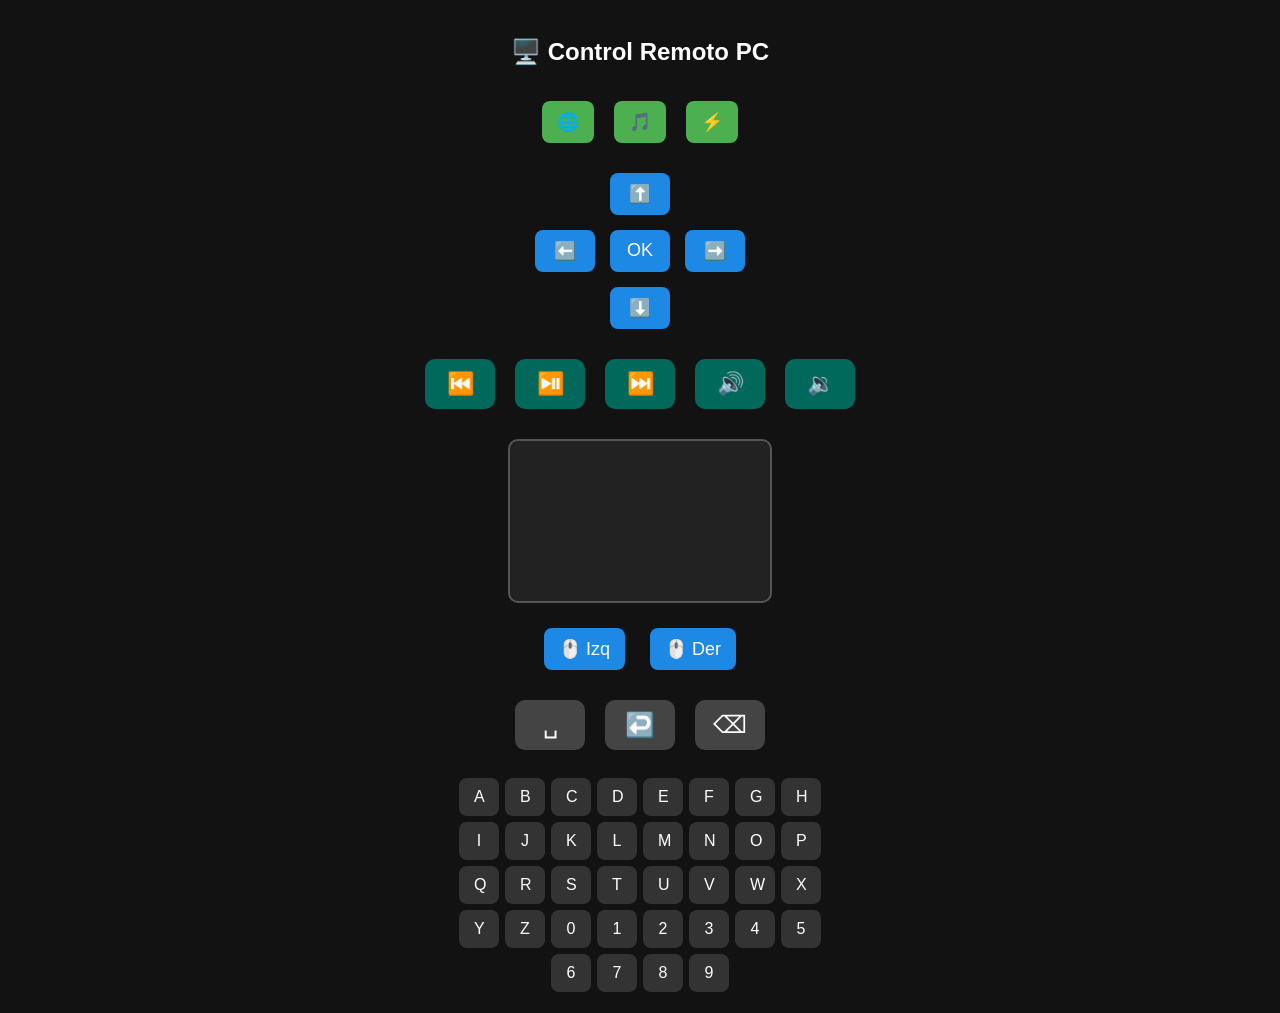
<file: templates/funcional.html>
<!DOCTYPE html>
<html lang="es">
<head>
<meta charset="UTF-8">
<meta name="viewport" content="width=device-width, initial-scale=1.0">
<title>Control Remoto</title>
<style>
body {
  background:#121212; color:#fff; font-family:sans-serif;
  display:flex; flex-direction:column; align-items:center; justify-content:center;
  text-align:center; gap:10px; padding:10px;
}
button {
  padding:10px 15px; margin:5px; border:none; border-radius:8px;
  background:#1e88e5; color:#fff; font-size:18px; cursor:pointer;
}
button:hover { background:#1565c0; }
.cruz { display:grid; grid-template-columns:repeat(3,70px); gap:5px; justify-content:center; }
.keyboard { display:flex; flex-wrap:wrap; justify-content:center; max-width:400px; }
.keyboard button { width:40px; margin:3px; background:#333; font-size:16px; }
.mouse { display:flex; justify-content:center; gap:15px; margin-top:10px; }
.shortcuts { display:flex; justify-content:center; gap:10px; margin-bottom:10px; }
.shortcuts button { background:#4caf50; font-size:18px; }
.control-keys { display:flex; justify-content:center; gap:10px; margin:10px 0; }
.control-keys button { width:70px; height:50px; font-size:24px; background:#444; border-radius:10px; }
.touchpad {
  width:260px; height:160px; background:#222;
  border-radius:10px; margin-top:15px;
  border:2px solid #555;
  touch-action:none;
}
.media-controls {
  display:flex; justify-content:center; gap:10px; margin-top:10px;
}
.media-controls button {
  width:70px; height:50px; font-size:22px;
  background:#00695c; border:none; border-radius:10px; color:#fff;
}
.media-controls button:hover { background:#004d40; }
</style>
</head>
<body>

<h2>🖥️ Control Remoto PC</h2>

<div class="shortcuts">
  <button onclick="sendAction('brave')">🌐</button>
  <button onclick="sendAction('vlc')">🎵</button>
  <button onclick="sendAction('shutdown')">⚡</button>
</div>

<div class="cruz">
  <div></div>
  <button onclick="sendSpecial('up')">⬆️</button>
  <div></div>
  <button onclick="sendSpecial('left')">⬅️</button>
  <button onclick="clickOK()">OK</button>
  <button onclick="sendSpecial('right')">➡️</button>
  <div></div>
  <button onclick="sendSpecial('down')">⬇️</button>
  <div></div>
</div>

<div class="media-controls">
  <button onclick="sendMedia('prev')">⏮️</button>
  <button onclick="sendMedia('playpause')">⏯️</button>
  <button onclick="sendMedia('next')">⏭️</button>
  <button onclick="sendMedia('volup')">🔊</button>
  <button onclick="sendMedia('voldown')">🔉</button>
</div>

<div class="touchpad" id="touchpad"></div>

<div class="mouse">
  <button onclick="clickMouse('left')">🖱️ Izq</button>
  <button onclick="clickMouse('right')">🖱️ Der</button>
</div>

<div class="control-keys">
  <button onclick="sendSpecial('space')">␣</button>
  <button onclick="sendSpecial('enter')">↩️</button>
  <button onclick="sendSpecial('backspace')">⌫</button>
</div>

<div class="keyboard">
  <script>
    const letters = "ABCDEFGHIJKLMNOPQRSTUVWXYZ0123456789".split("");
    document.write(letters.map(l => `<button onclick="sendKey('${l.toLowerCase()}')">${l}</button>`).join(""));
  </script>
</div>

<script>
const server = window.location.origin;

function sendSpecial(key) {
  fetch(`${server}/special`, {
    method:'POST', headers:{'Content-Type':'application/json'},
    body:JSON.stringify({action:key})
  });
}

function clickMouse(button) {
  fetch(`${server}/click`, {
    method:'POST', headers:{'Content-Type':'application/json'},
    body:JSON.stringify({button})
  });
}

function clickOK() {
  fetch(`${server}/click`, {
    method:'POST', headers:{'Content-Type':'application/json'},
    body:JSON.stringify({button:'left'})
  });
}

function sendKey(key) {
  fetch(`${server}/key`, {
    method:'POST', headers:{'Content-Type':'application/json'},
    body:JSON.stringify({key})
  });
}

function sendAction(action) {
  fetch(`${server}/action`, {
    method:'POST', headers:{'Content-Type':'application/json'},
    body:JSON.stringify({action})
  });
}

let touchStart = null;
const touchpad = document.getElementById('touchpad');
touchpad.addEventListener('touchstart', e => {
  const t = e.touches[0];
  touchStart = {x: t.clientX, y: t.clientY};
});
touchpad.addEventListener('touchmove', e => {
  if (!touchStart) return;
  const t = e.touches[0];
  const dx = t.clientX - touchStart.x;
  const dy = t.clientY - touchStart.y;
  touchStart = {x: t.clientX, y: t.clientY};
  fetch(`${server}/moveMouse`, {
    method:'POST', headers:{'Content-Type':'application/json'},
    body:JSON.stringify({dx, dy})
  });
});

function sendMedia(action) {
  fetch(`${server}/media`, {
    method:'POST', headers:{'Content-Type':'application/json'},
    body:JSON.stringify({action})
  });
}
</script>

</body>
</html>
</file>
